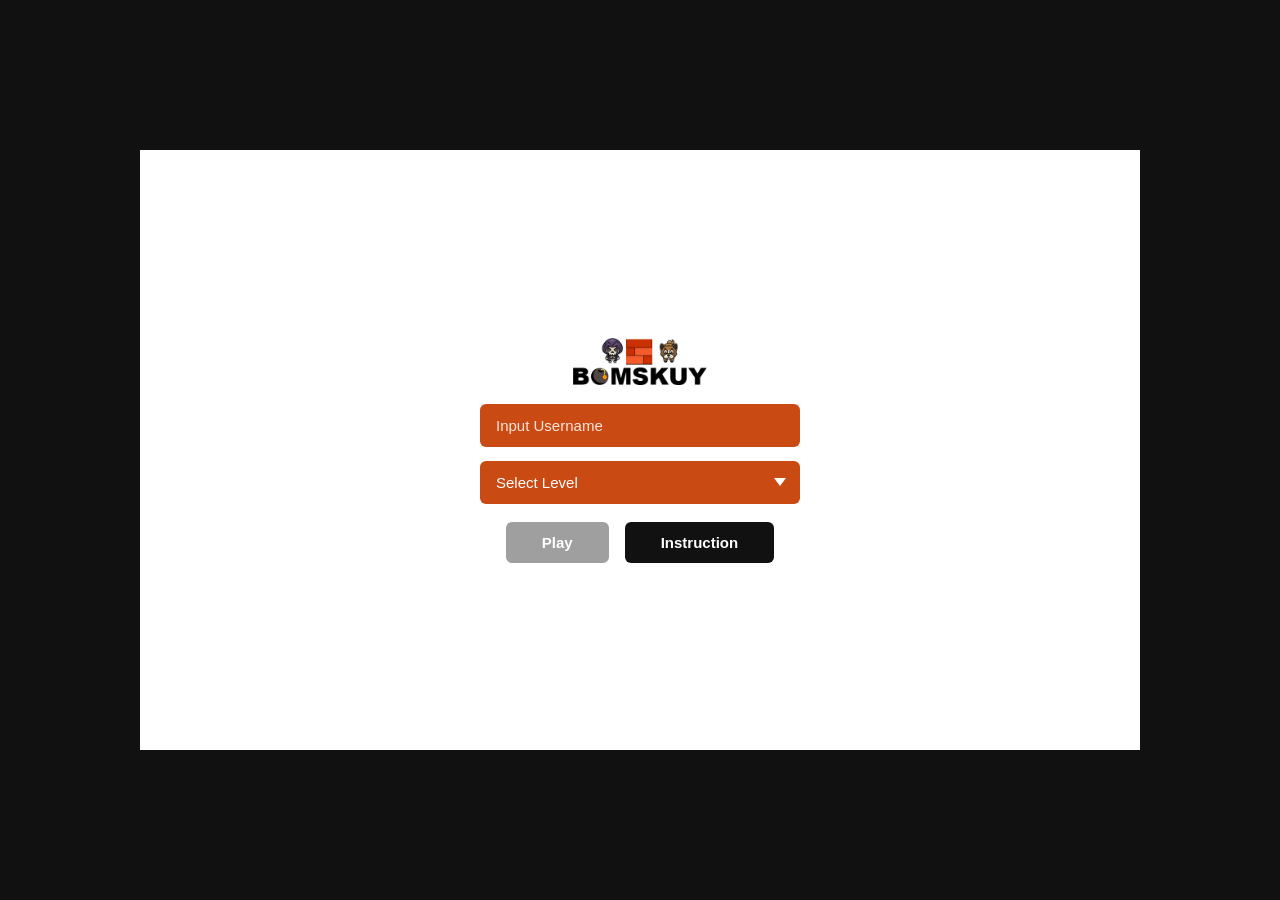
<file: index.html>
<!doctype html>
<html lang="en">
  <head>
    <meta charset="UTF-8" />
    <meta name="viewport" content="width=device-width, initial-scale=1.0" />
    <title>BOMBSKUY</title>
    <link rel="stylesheet" href="style.css">
  </head>
  <body>
    <div id="game-wrapper">
      <!-- ====== WELCOME SCREEN ====== -->
      <div id="welcome-screen">
        <img src="Images/logo.png" id="logo" alt="BOMBSKUY" />
        <input
          type="text"
          id="username-input"
          placeholder="Input Username"
          autocomplete="off"
        />
        <select id="level-select">
          <option value="" disabled selected>Select Level</option>
          <option value="easy">Easy</option>
          <option value="medium">Medium</option>
          <option value="hard">Hard</option>
        </select>
        <div id="welcome-buttons">
          <button id="play-btn" disabled>Play</button>
          <button id="instruction-btn">Instruction</button>
        </div>
      </div>

      <!-- ====== INSTRUCTION POPUP ====== -->
      <div id="instruction-popup" class="hidden">
        <div id="instruction-box">
          <button id="close-instruction">X</button>
          <h2>How to Play</h2>
          <ol>
            <li>Input username</li>
            <li>Put the bomb</li>
            <li>Blow up as many walls as possible</li>
            <li>Blow up enemies</li>
            <li>Enjoy!</li>
          </ol>
        </div>
      </div>

      <!-- ====== COUNTDOWN ====== -->
      <div id="countdown-overlay" class="hidden">
        <div id="countdown-number"></div>
      </div>

      <!-- ====== GAME SCREEN ====== -->
      <div id="game-screen" class="hidden">
        <div id="gameboard-area">
          <div id="gameboard"></div>
        </div>
        <div id="sidebar">
          <img src="Images/logo_white.png" id="sidebar-logo" alt="BOMBSKUY" />
          <div id="player-info">
            <p>Player : <span id="player-name"></span></p>
            <p>Time &nbsp;&nbsp;: <span id="timer">00:00</span></p>
          </div>
          <div id="hearts-display"></div>
          <div class="stat-row">
            <img src="Images/wall_crack.png" alt="walls destroyed" />
            <span>= <span id="walls-count">0</span></span>
          </div>
          <div class="stat-row">
            <img src="Images/tnt.png " alt="tnt collected" />
            <span>= <span id="tnt-count">0</span></span>
          </div>
          <div class="stat-row">
            <img src="Images/ice.png" alt="ice collected" />
            <span>= <span id="ice-count">0</span></span>
          </div>
        </div>
      </div>

      <!-- ====== PAUSE POPUP ====== -->
      <div id="pause-popup" class="hidden">
        <div id="pause-box">
          <h2>PAUSED</h2>
          <button id="continue-btn">Continue</button>
        </div>
      </div>

      <!-- ====== GAME OVER SCREEN ====== -->
      <div id="gameover-screen" class="hidden">
        <h1>Game Over!</h1>
        <p id="gameover-msg"></p>
        <div id="gameover-stats">
          <img src="Images/wall_crack.png" alt="walls" />
          <span>= <span id="go-walls">0</span></span>
          <img src="Images/tnt.png" alt="tnt" />
          <span>= <span id="go-tnt">0</span></span>
          <img src="Images/ice.png" alt="ice" />
          <span>= <span id="go-ice">0</span></span>
        </div>
        <div id="gameover-buttons">
          <button id="save-score-btn">Save Score</button>
          <button id="leaderboard-btn">Leaderboards</button>
        </div>
      </div>

      <!-- ====== LEADERBOARD SCREEN ====== -->
      <div id="leaderboard-screen" class="hidden">
        <h1>Leaderboards</h1>
        <table id="leaderboard-table">
          <thead>
            <tr>
              <th>Player Name</th>
              <th>Time</th>
              <th><img src="Images/wall_crack.png" alt="walls" /></th>
              <th><img src="Images/tnt.png" alt="tnt" /></th>
              <th><img src="Images/ice.png" alt="ice" /></th>
            </tr>
          </thead>
          <tbody id="leaderboard-body"></tbody>
        </table>
        <div id="leaderboard-buttons">
          <button id="play-again-btn">Play Again</button>
          <button id="reset-btn">Reset</button>
        </div>
      </div>
    </div>

    <script src="script.js"></script>
  </body>
</html>
</file>
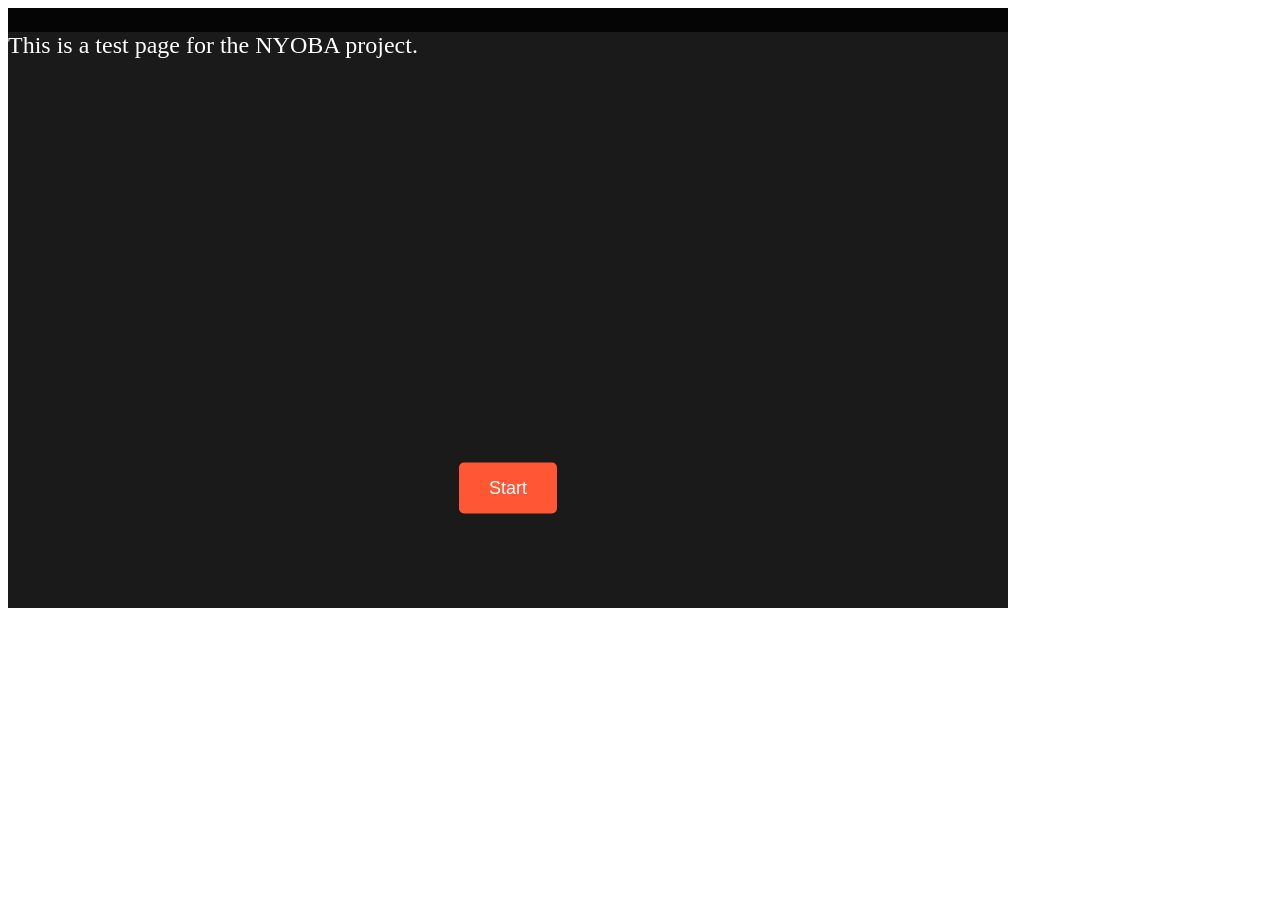
<file: nyoba.html>
<!DOCTYPE html>
<html lang="en">
<head>
    <meta charset="UTF-8">
    <meta name="viewport" content="width=device-width, initial-scale=1.0">
    <title>NYOBA</title>
    <link rel="stylesheet" href="nyoba.css">
</head>
<body>
    <div id="nyoba-wrapper">
        <div id="welcome-screen"><h1>Welcome to NYOBA</h1></div>
            <div id="content"><p>This is a test page for the NYOBA project.</p></div>
        <button id="start-btn">Start</button>
    </div>
</body>
</html>
</file>
<file: style.css>
/* =============================================
   BOMBSKUY - style.css
   Game resolution: 1000x600px (centered on screen)
   Grid: 13 cols × 10 rows @ 60px per tile
   Gameboard: 780px | Sidebar: 220px
============================================= */

/* ====== RESET ====== */
* {
    margin: 0;
    padding: 0;
    box-sizing: border-box;
}

/* ====== BODY — centers the game on any screen ====== */
body {
    background: #111;
    display: flex;
    justify-content: center;
    align-items: center;
    min-height: 100vh;
    font-family: 'Arial Black', Arial, sans-serif;
}

/* ====== GAME WRAPPER ====== */
#game-wrapper {
    width: 1000px;
    height: 600px;
    position: relative;
    overflow: hidden;
    background: #1a1a1a;
}

/* ====== UTILITY ====== */
.hidden {
    display: none !important;
}

/* =============================================
   WELCOME SCREEN
============================================= */
#welcome-screen {
    position: absolute;
    inset: 0;
    background: #fff;
    display: flex;
    flex-direction: column;
    align-items: center;
    justify-content: center;
    gap: 14px;
    z-index: 10;
}

#welcome-icons {
    display: flex;
    gap: 10px;
    align-items: center;
}

#welcome-icons img {
    width: 56px;
    height: 56px;
    object-fit: contain;
}

#logo {
    height: 48px;
    object-fit: contain;
    margin-bottom: 4px;
}

#username-input,
#level-select {
    width: 320px;
    padding: 13px 16px;
    background: #c94b13;
    border: none;
    border-radius: 6px;
    color: #fff;
    font-size: 15px;
    font-family: inherit;
    cursor: pointer;
    appearance: none;
    -webkit-appearance: none;
}

/* Custom dropdown arrow for select */
#level-select {
    background-image: url("data:image/svg+xml,%3Csvg xmlns='http://www.w3.org/2000/svg' width='12' height='8' viewBox='0 0 12 8'%3E%3Cpath fill='%23fff' d='M6 8L0 0h12z'/%3E%3C/svg%3E");
    background-repeat: no-repeat;
    background-position: right 14px center;
    background-color: #c94b13;
    padding-right: 36px;
}

#level-select option {
    background: #333;
    color: #fff;
}

#username-input::placeholder {
    color: rgba(255, 255, 255, 0.85);
}

#username-input:focus {
    outline: 2px solid #ff6a2f;
}

#welcome-buttons {
    display: flex;
    gap: 16px;
    margin-top: 4px;
}

#play-btn,
#instruction-btn {
    padding: 12px 36px;
    background: #111;
    color: #fff;
    border: none;
    border-radius: 6px;
    font-size: 15px;
    font-family: 'Arial Black', Arial, sans-serif;
    font-weight: bold;
    cursor: pointer;
    transition: background 0.15s;
}

#play-btn:hover:not(:disabled),
#instruction-btn:hover {
    background: #333;
}

#play-btn:disabled {
    opacity: 0.4;
    cursor: not-allowed;
}

/* =============================================
   INSTRUCTION POPUP
============================================= */
#instruction-popup {
    position: absolute;
    inset: 0;
    background: rgba(0, 0, 0, 0.55);
    display: flex;
    justify-content: center;
    align-items: center;
    z-index: 50;
}

#instruction-box {
    background: #fff;
    border-radius: 10px;
    padding: 32px 44px 36px;
    width: 380px;
    position: relative;
}

#instruction-box h2 {
    margin-bottom: 18px;
    font-size: 22px;
    text-align: center;
}

#instruction-box ol {
    padding-left: 20px;
    font-size: 15px;
    line-height: 2.2;
    color: #333;
}

#close-instruction {
    position: absolute;
    top: 10px;
    right: 14px;
    background: none;
    border: none;
    font-size: 18px;
    font-weight: bold;
    cursor: pointer;
    color: #444;
    line-height: 1;
}

#close-instruction:hover {
    color: #c94b13;
}

/* =============================================
   COUNTDOWN OVERLAY
============================================= */
#countdown-overlay {
    position: absolute;
    inset: 0;
    background: rgba(0, 0, 0, 0.65);
    display: flex;
    justify-content: center;
    align-items: center;
    z-index: 40;
}

#countdown-number {
    font-size: 130px;
    font-weight: 900;
    color: #fff;
    text-shadow: 0 4px 24px rgba(0, 0, 0, 0.6);
    animation: pop-in 0.7s ease-out;
}

@keyframes pop-in {
    from { transform: scale(1.6); opacity: 0; }
    to   { transform: scale(1);   opacity: 1; }
}

/* =============================================
   GAME SCREEN
============================================= */
#game-screen {
    position: absolute;
    inset: 0;
    display: flex;
    flex-direction: row;
}

/* ====== GAMEBOARD AREA ====== */
#gameboard-area {
    width: 704px;
    height: 576px;
    position: relative;   /* anchor for absolutely-positioned entities */
    flex-shrink: 0;
    overflow: hidden;
    background: url('Images/background.jpg') no-repeat center / 704px 576px;
}

#gameboard {
    width: 704px;
    height: 576px;
    display: grid;
    grid-template-columns: repeat(11, 64px);
    grid-template-rows: repeat(9, 64px);
}

/* ====== CELL TYPES ====== */
.cell {
    width: 64px;
    height: 64px;
    position: relative;
    overflow: hidden;
}

/* Wall overlay inside .cell-brick (added/removed by JS) */
.wall-img {
    position: absolute;
    inset: 0;
    width: 100%;
    height: 100%;
    object-fit: cover;
    pointer-events: none;
}

/* =============================================
   GAME ENTITIES
   All positioned absolutely inside #gameboard-area
============================================= */
.entity {
    position: absolute;
    width: 64px;
    height: 64px;
    display: flex;
    align-items: center;
    justify-content: center;
    pointer-events: none;
    transition: top 0.08s linear, left 0.08s linear;
}

.entity img {
    width: 54px;
    height: 54px;
    object-fit: contain;
}

#player  { z-index: 6; }
.dog     { z-index: 5; }

/* Bomb */
.bomb {
    position: absolute;
    width: 64px;
    height: 64px;
    display: flex;
    align-items: center;
    justify-content: center;
    z-index: 4;
    pointer-events: none;
}

.bomb img {
    width: 46px;
    height: 46px;
    object-fit: contain;
    animation: bomb-pulse 0.6s ease-in-out infinite alternate;
}

@keyframes bomb-pulse {
    from { transform: scale(1);    }
    to   { transform: scale(1.12); }
}

/* Items (heart, tnt, ice) */
.item {
    position: absolute;
    width: 64px;
    height: 64px;
    display: flex;
    align-items: center;
    justify-content: center;
    z-index: 3;
    pointer-events: none;
    animation: item-float 1s ease-in-out infinite alternate;
}

.item img {
    width: 42px;
    height: 42px;
    object-fit: contain;
}

@keyframes item-float {
    from { transform: translateY(0);    }
    to   { transform: translateY(-5px); }
}

/* ====== EXPLOSION ====== */
.explosion {
    position: absolute;
    width: 64px;
    height: 64px;
    z-index: 7;
    display: flex;
    align-items: center;
    justify-content: center;
    pointer-events: none;
    animation: explode-cell 0.5s ease-out forwards;
}

.explosion::after {
    content: '💥';
    font-size: 44px;
    animation: explode-icon 0.5s ease-out forwards;
}

@keyframes explode-cell {
    0%   { opacity: 1; background: rgba(255, 160, 0, 0.5); }
    100% { opacity: 0; background: transparent; }
}

@keyframes explode-icon {
    0%   { transform: scale(0.5); opacity: 1; }
    60%  { transform: scale(1.4); }
    100% { transform: scale(1);   opacity: 0; }
}

/* ====== STATUS EFFECTS ====== */
/* Hurt flash */
.hurt {
    animation: hurt-flash 0.5s ease;
}

@keyframes hurt-flash {
    0%, 100% { filter: brightness(1); }
    25%       { filter: brightness(3) saturate(0); }
    75%       { filter: brightness(3) saturate(0); }
}

/* Frozen tint */
.frozen img {
    filter: hue-rotate(180deg) brightness(1.3);
}

/* =============================================
   SIDEBAR
============================================= */
#sidebar {
    flex: 1;
    background: #2b2b2b;
    color: #fff;
    display: flex;
    flex-direction: column;
    align-items: center;
    padding: 18px 14px;
    gap: 16px;
}

#sidebar-logo {
    height: 34px;
    object-fit: contain;
}

#player-info {
    width: 100%;
    font-size: 13px;
    line-height: 2;
}

#player-info p {
    white-space: nowrap;
    overflow: hidden;
    text-overflow: ellipsis;
}

/* Hearts row */
#hearts-display {
    display: flex;
    gap: 6px;
    justify-content: center;
    min-height: 40px;
    align-items: center;
}

#hearts-display img {
    width: 36px;
    height: 36px;
    object-fit: contain;
}

/* Stat rows (walls / tnt / ice) */
.stat-row {
    display: flex;
    align-items: center;
    gap: 10px;
    font-size: 20px;
    font-weight: bold;
    width: 100%;
    justify-content: center;
}

.stat-row img {
    width: 46px;
    height: 46px;
    object-fit: contain;
}

/* =============================================
   PAUSE POPUP
============================================= */
#pause-popup {
    position: absolute;
    inset: 0;
    background: rgba(0, 0, 0, 0.6);
    display: flex;
    justify-content: center;
    align-items: center;
    z-index: 30;
}

#pause-box {
    background: #fff;
    border-radius: 10px;
    padding: 44px 70px;
    text-align: center;
    display: flex;
    flex-direction: column;
    gap: 22px;
}

#pause-box h2 {
    font-size: 32px;
    letter-spacing: 3px;
    color: #111;
}

#continue-btn {
    padding: 12px 36px;
    background: #c94b13;
    color: #fff;
    border: none;
    border-radius: 6px;
    font-size: 15px;
    font-weight: bold;
    cursor: pointer;
    font-family: inherit;
}

#continue-btn:hover { background: #a83a0e; }

/* =============================================
   GAME OVER SCREEN
============================================= */
#gameover-screen {
    position: absolute;
    inset: 0;
    background: #2b2b2b;
    color: #fff;
    display: flex;
    flex-direction: column;
    justify-content: center;
    align-items: center;
    gap: 20px;
    z-index: 20;
}

#gameover-screen h1 { font-size: 50px; }

#gameover-msg {
    font-size: 15px;
    color: #bbb;
}

#gameover-stats {
    display: flex;
    align-items: center;
    gap: 14px;
    font-size: 22px;
    font-weight: bold;
}

#gameover-stats img {
    width: 50px;
    height: 50px;
    object-fit: contain;
}

#gameover-buttons {
    display: flex;
    gap: 16px;
    margin-top: 6px;
}

/* =============================================
   LEADERBOARD SCREEN
============================================= */
#leaderboard-screen {
    position: absolute;
    inset: 0;
    background: #2b2b2b;
    color: #fff;
    display: flex;
    flex-direction: column;
    justify-content: center;
    align-items: center;
    gap: 26px;
    z-index: 20;
}

#leaderboard-screen h1 { font-size: 44px; }

#leaderboard-table {
    border-collapse: collapse;
    min-width: 480px;
    font-size: 15px;
}

#leaderboard-table th,
#leaderboard-table td {
    padding: 10px 22px;
    text-align: center;
    border-bottom: 1px solid #444;
}

#leaderboard-table th {
    color: #ccc;
    font-size: 13px;
    font-weight: normal;
}

#leaderboard-table th img,
#leaderboard-table td img {
    width: 30px;
    height: 30px;
    object-fit: contain;
    vertical-align: middle;
}

#leaderboard-table th:first-child,
#leaderboard-table td:first-child {
    text-align: left;
    font-weight: bold;
}

#leaderboard-buttons {
    display: flex;
    gap: 16px;
}

/* =============================================
   SHARED BUTTON STYLES
   Apply class to buttons in game-over / leaderboard
============================================= */
.btn-orange {
    padding: 12px 30px;
    background: #c94b13;
    color: #fff;
    border: none;
    border-radius: 6px;
    font-size: 15px;
    font-weight: bold;
    cursor: pointer;
    font-family: inherit;
    transition: background 0.15s;
}

.btn-orange:hover { background: #a83a0e; }

.btn-blue {
    padding: 12px 30px;
    background: #1e6ebf;
    color: #fff;
    border: none;
    border-radius: 6px;
    font-size: 15px;
    font-weight: bold;
    cursor: pointer;
    font-family: inherit;
    transition: background 0.15s;
}

.btn-blue:hover { background: #1557a0; }
</file>
<file: nyoba.css>
#nyoba-wrapper {
    width: 1000px;
    height: 600px;
    position: relative;
    overflow: hidden;
    background-color: #1a1a1a;
}

#start-btn {
    position: absolute;
    top: 80%;
    left: 50%;
    transform: translate(-50%, -50%);
    padding: 15px 30px;
    font-size: 18px;
    color: #fff;
    background-color: #ff5733;
    border: none;
    border-radius: 5px;
    cursor: pointer;
}

#welcome-screen {
    position: absolute;
    top: 0;
    left: 0;
    width: 100%;
    height: 100%;
    display: flex;
    justify-content: center;
    align-items: center;
    background-color: rgba(0, 0, 0, 0.8);
    color: #fff;
    font-size: 24px;
}

#content {
    position: relative;
    top: 0;
    left: 0;
    width: 100%;
    height: 100%;
    justify-content: center;
    align-items: center;
    background-color: #1a1a1a;
    color: #fff;
    font-size: 24px;
}
</file>
